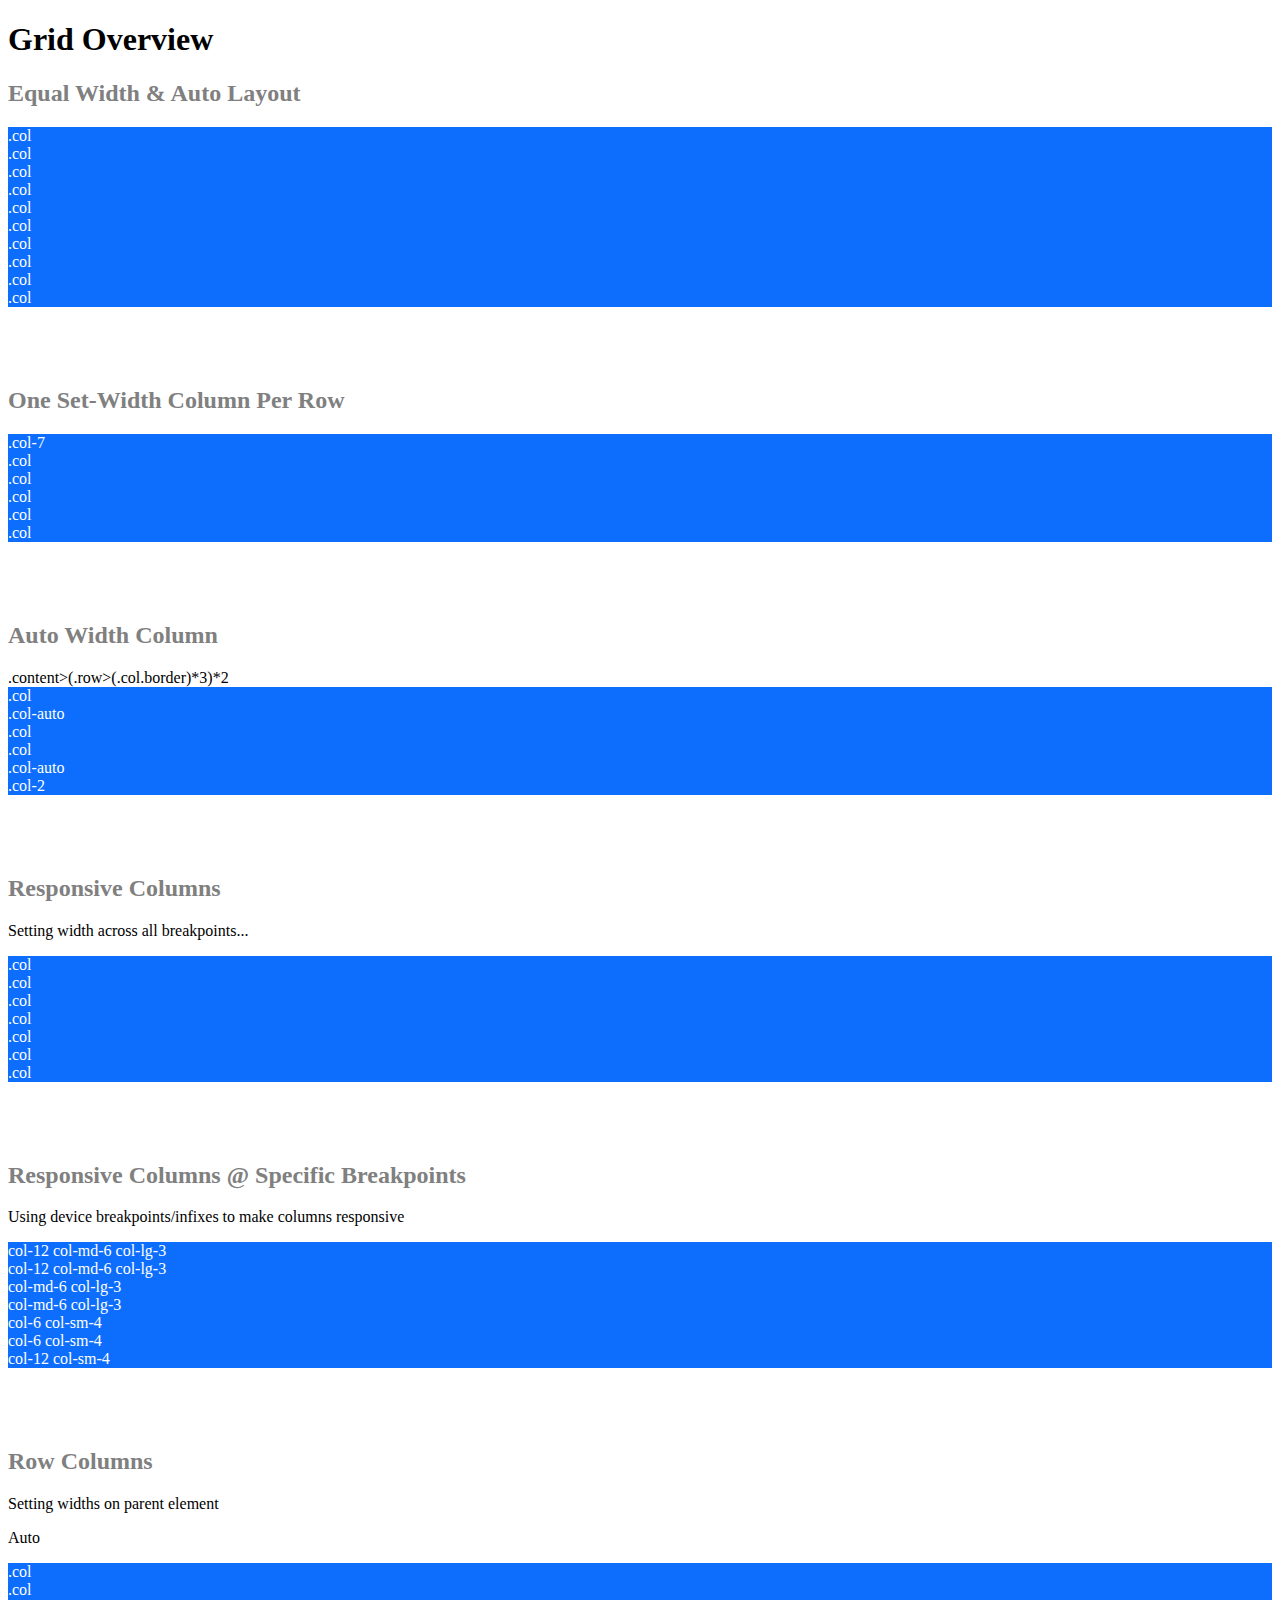
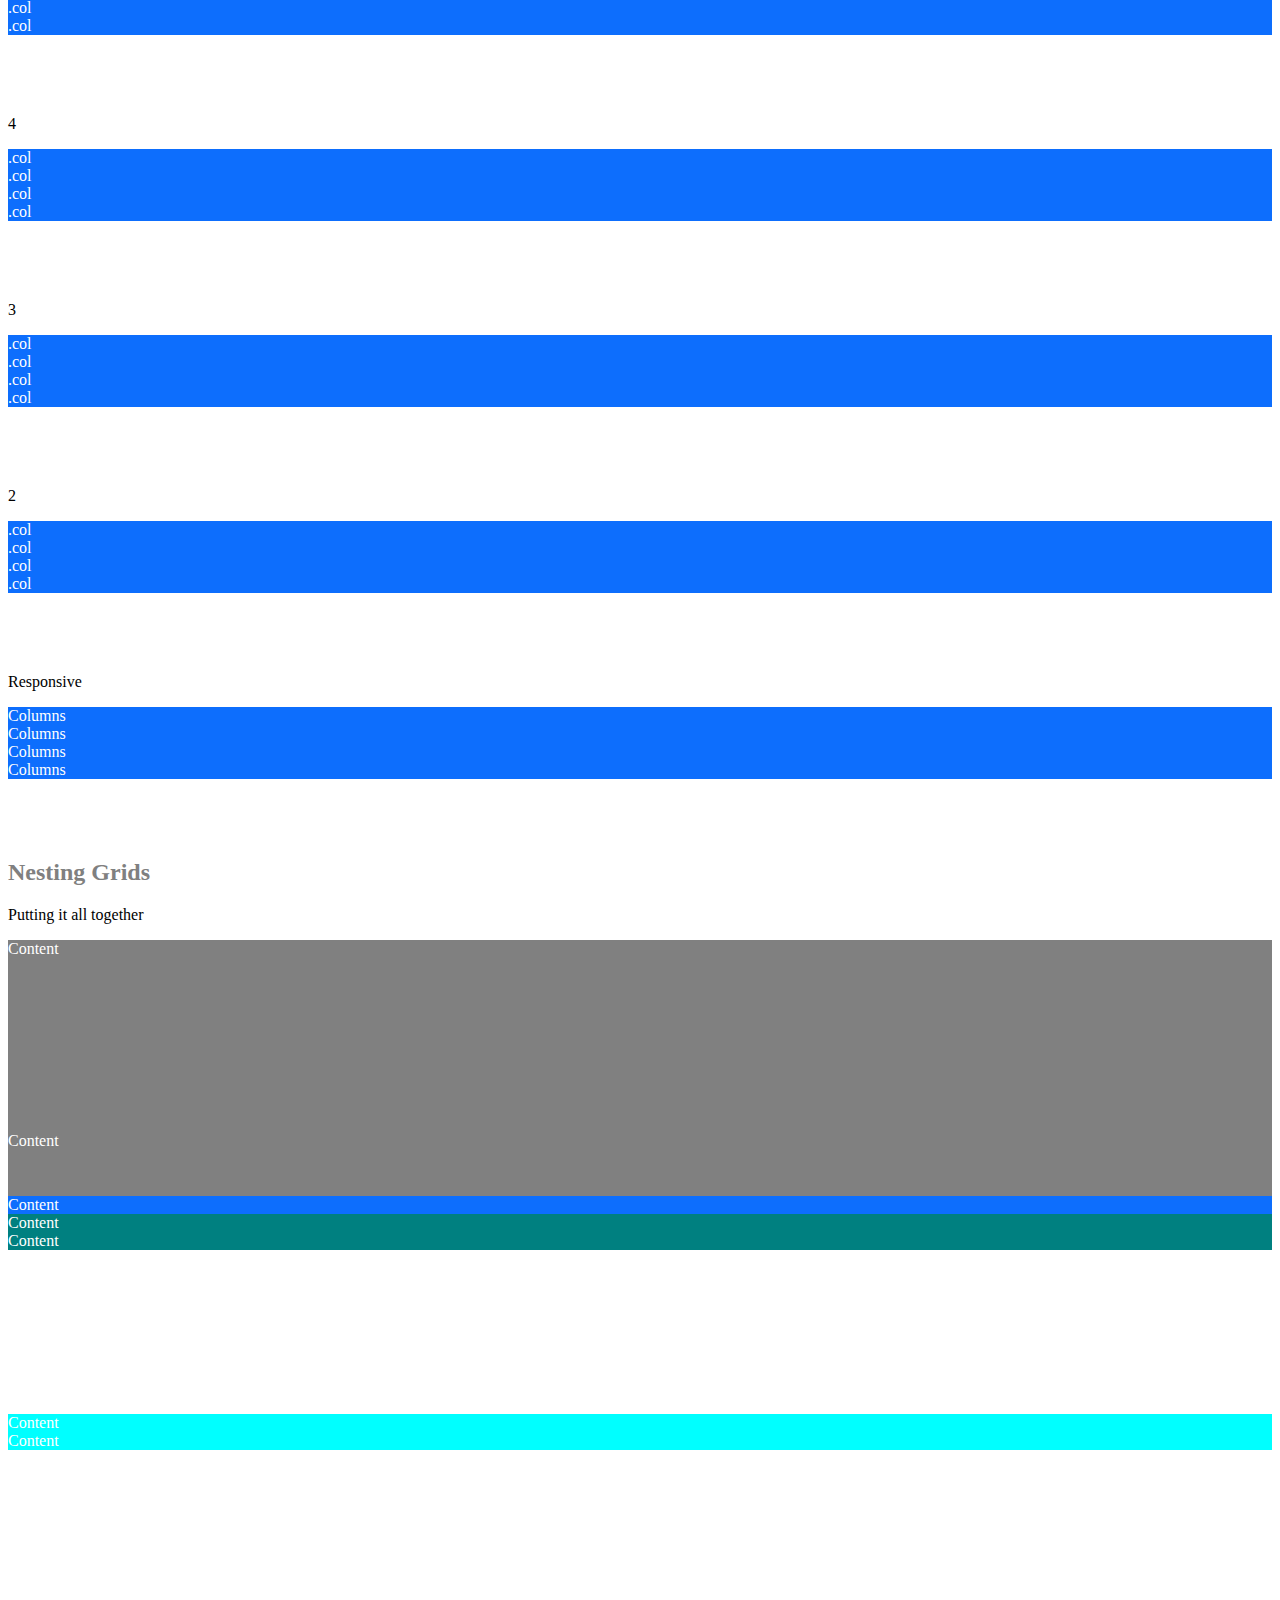
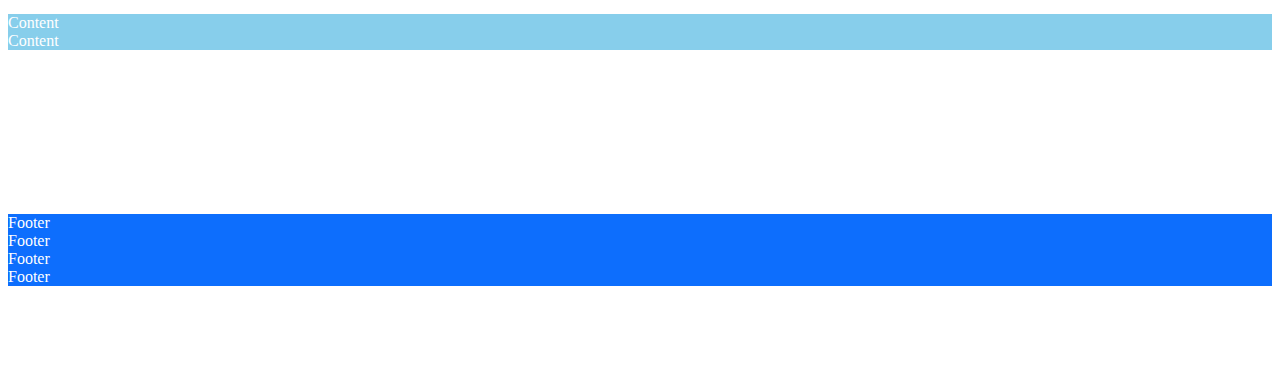
<file: index.html>
<!DOCTYPE html>
<html lang="en">
  <head>
    <meta charset="utf-8" />
    <meta name="viewport" content="width=device-width, initial-scale=1" />
    <title>Bootstrap demo</title>
    <link
      href="https://cdn.jsdelivr.net/npm/bootstrap@5.2.0-beta1/dist/css/bootstrap.min.css"
      rel="stylesheet"
      integrity="sha384-0evHe/X+R7YkIZDRvuzKMRqM+OrBnVFBL6DOitfPri4tjfHxaWutUpFmBp4vmVor"
      crossorigin="anonymous"
    />
    <!-- stylesheet placed after bootstrap can extend/override its classes -->
    <link rel="stylesheet" href="css/style.css" />
  </head>
  <body>
    <h1>Grid Overview</h1>

    <h2>Equal Width & Auto Layout</h2>
    <!-- pyramid 1 col, 2 cols, 3 cols, 4 cols-->

    <div class="container">
      <div class="row">
        <div class="col border">.col</div>
      </div>
      <div class="row">
        <div class="col border">.col</div>
        <div class="col border">.col</div>
      </div>
      <div class="row">
        <div class="col border">.col</div>
        <div class="col border">.col</div>
        <div class="col border">.col</div>
      </div>
      <div class="row">
        <div class="col border">.col</div>
        <div class="col border">.col</div>
        <div class="col border">.col</div>
        <div class="col border">.col</div>
      </div>
    </div>

    <h2>One Set-Width Column Per Row</h2>
    <!--Set one col with size in each row-->

    <div class="container">
      <div class="row">
        <div class="col-7 border">.col-7</div>
        <div class="col border">.col</div>
        <div class="col border">.col</div>
      </div>
      <div class="row">
        <div class="col-3 border">.col</div>
        <div class="col border">.col</div>
        <div class="col border">.col</div>
      </div>
    </div>

    <h2>Auto Width Column</h2>
    <!--Set some col-auto columns-->

    .content>(.row>(.col.border)*3)*2

    <div class="container">
      <div class="row">
        <div class="col border">.col</div>
        <div class="col-auto border">.col-auto</div>
        <div class="col border">.col</div>
      </div>
      <div class="row">
        <div class="col border">.col</div>
        <div class="col-auto border">.col-auto</div>
        <div class="col-2 border">.col-2</div>
      </div>
    </div>

    <h2>Responsive Columns</h2>
    <p>Setting width across all breakpoints...</p>

    <div class="container">
      <div class="row">
        <div class="col border">.col</div>
        <div class="col border">.col</div>
        <div class="col border">.col</div>
        <div class="col border">.col</div>
      </div>
      <div class="row">
        <div class="col-6 border">.col</div>
        <div class="col-3 border">.col</div>
        <div class="col-3 border">.col</div>
      </div>
    </div>

    <h2>Responsive Columns @ Specific Breakpoints</h2>
    <p>Using device breakpoints/infixes to make columns responsive</p>

    <div class="container">
      <div class="row">
        <div class="col-12 col-md-6 col-lg-3 border">
          col-12 col-md-6 col-lg-3
        </div>
        <div class="col-12 col-md-6 col-lg-3 border">
          col-12 col-md-6 col-lg-3
        </div>
        <div class="col-md-6 col-lg-3 border">col-md-6 col-lg-3</div>
        <div class="col-md-6 col-lg-3 border">col-md-6 col-lg-3</div>
      </div>
      <div class="row">
        <div class="col-6 col-sm-4 border">col-6 col-sm-4</div>
        <div class="col-6 col-sm-4 border">col-6 col-sm-4</div>
        <div class="col-12 col-sm-4 border">col-12 col-sm-4</div>
      </div>
    </div>

    <h2>Row Columns</h2>
    <p>Setting widths on parent element</p>

    <p>Auto</p>
    <div class="container">
      <div class="row row-cols-auto">
        <div class="col border">.col</div>
        <div class="col border">.col</div>
        <div class="col border">.col</div>
        <div class="col border">.col</div>
      </div>
    </div>
    <p>4</p>
    <div class="container">
      <div class="row row-cols-4">
        <div class="col border">.col</div>
        <div class="col border">.col</div>
        <div class="col border">.col</div>
        <div class="col border">.col</div>
      </div>
    </div>

    <p>3</p>
    <div class="container">
      <div class="row row-cols-3">
        <div class="col border">.col</div>
        <div class="col border">.col</div>
        <div class="col border">.col</div>
        <div class="col border">.col</div>
      </div>
    </div>

    <p>2</p>
    <div class="container">
      <div class="row row-cols-2">
        <div class="col border">.col</div>
        <div class="col border">.col</div>
        <div class="col border">.col</div>
        <div class="col border">.col</div>
      </div>
    </div>

    <p>Responsive</p>
    <div class="container">
      <div class="row row-cols-1 row-cols-sm-2 row-cols-md-4">
        <div class="col border">Columns</div>
        <div class="col border">Columns</div>
        <div class="col border">Columns</div>
        <div class="col border">Columns</div>
      </div>
    </div>
  
    <h2>Nesting Grids</h2>
    <p>Putting it all together</p>

    <div class="container">
      <div class="row">
        <div class="col head">Content</div>
        <div class="col head"></div>
        <div class="col head"></div>
        <div class="col head">Content</div>
      </div>
      <div class="row">
        <div class="col-12 col-sm-4 border">Content</div>
        <div class="col-12 col-sm-8 tall border">
          <div class="container">
            <div class="row row-cols-sm-12 third one">
              <div class="col">Content</div>
              <div class="col">Content</div>
            </div>
            <div class="row third two">
              <div class="col">Content</div>
              <div class="col">Content</div>
            </div>
            <div class="row third three">
              <div class="col">Content</div>
              <div class="col">Content</div>
            </div>
          </div>
        </div>
      </div>
      <div class="row row-cols-1">
        <div class="container">
          <div class="row">
            <div class="col">Footer</div>
            <div class="col">Footer</div>
            <div class="col">Footer</div>
            <div class="col">Footer</div>
          </div>
        </div>
      </div>
    </div>

    <script
      src="https://cdn.jsdelivr.net/npm/bootstrap@5.2.0-beta1/dist/js/bootstrap.bundle.min.js"
      integrity="sha384-pprn3073KE6tl6bjs2QrFaJGz5/SUsLqktiwsUTF55Jfv3qYSDhgCecCxMW52nD2"
      crossorigin="anonymous"
    ></script>
  </body>
</html>
</file>
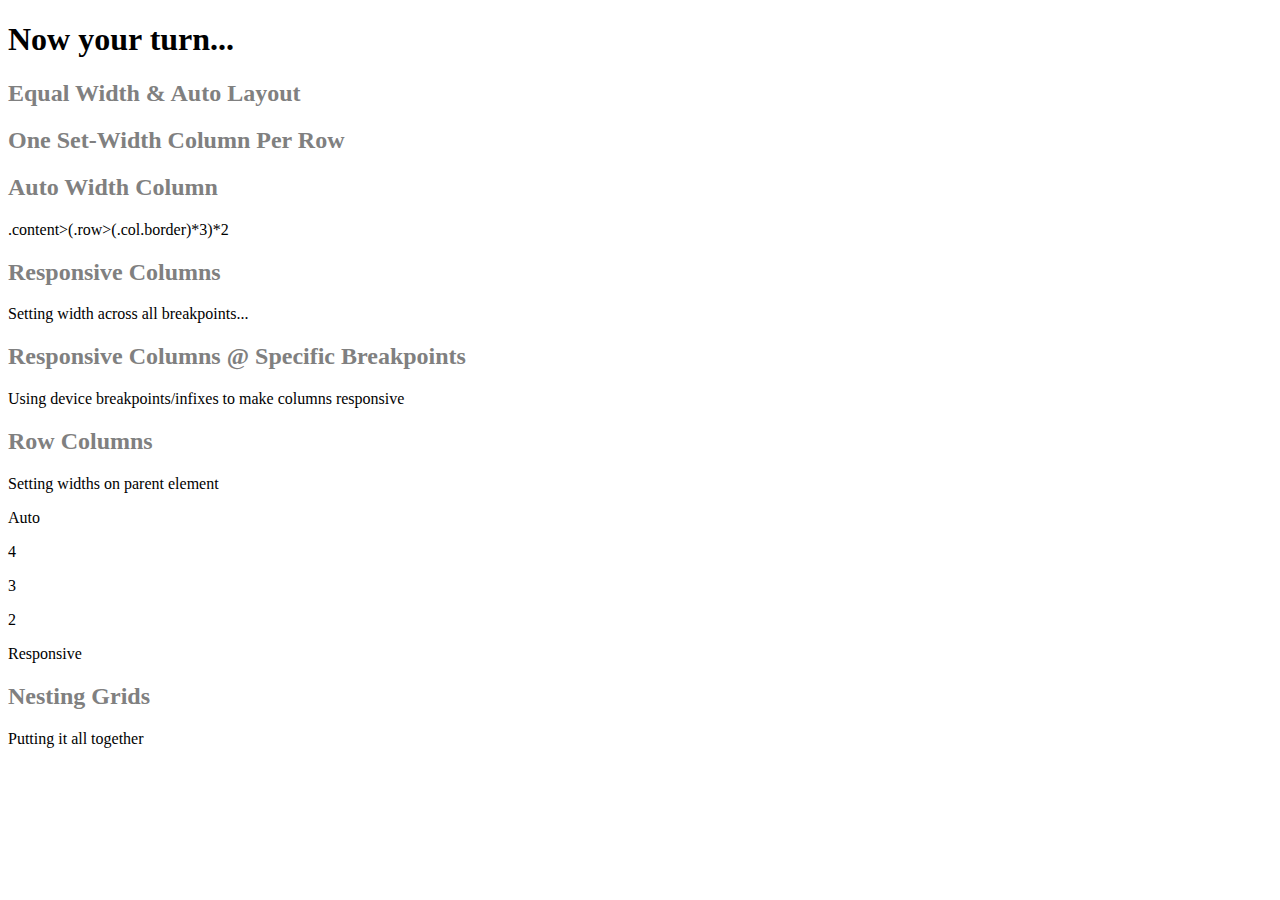
<file: workspace.html>
<!DOCTYPE html>
<html lang="en">
  <head>
    <meta charset="utf-8" />
    <meta name="viewport" content="width=device-width, initial-scale=1" />
    <title>Bootstrap demo</title>
    <link
      href="https://cdn.jsdelivr.net/npm/bootstrap@5.2.0-beta1/dist/css/bootstrap.min.css"
      rel="stylesheet"
      integrity="sha384-0evHe/X+R7YkIZDRvuzKMRqM+OrBnVFBL6DOitfPri4tjfHxaWutUpFmBp4vmVor"
      crossorigin="anonymous"
    />
    <!-- stylesheet placed after bootstrap can extend/override its classes -->
    <link rel="stylesheet" href="css/style.css" />
  </head>
  <body>
    <h1>Now your turn...</h1>

    <h2>Equal Width & Auto Layout</h2>
    <!-- pyramid 1 col, 2 cols, 3 cols, 4 cols-->


    <h2>One Set-Width Column Per Row</h2>
    <!--Set one col with size in each row-->


    <h2>Auto Width Column</h2>
    <!--Set some col-auto columns-->

    .content>(.row>(.col.border)*3)*2


    <h2>Responsive Columns</h2>
    <p>Setting width across all breakpoints...</p>


    <h2>Responsive Columns @ Specific Breakpoints</h2>
    <p>Using device breakpoints/infixes to make columns responsive</p>


    <h2>Row Columns</h2>
    <p>Setting widths on parent element</p>

    <p>Auto</p>
   
    <p>4</p>
    

    <p>3</p>
  

    <p>2</p>
   

    <p>Responsive</p>
   
  
    <h2>Nesting Grids</h2>
    <p>Putting it all together</p>

    <script
      src="https://cdn.jsdelivr.net/npm/bootstrap@5.2.0-beta1/dist/js/bootstrap.bundle.min.js"
      integrity="sha384-pprn3073KE6tl6bjs2QrFaJGz5/SUsLqktiwsUTF55Jfv3qYSDhgCecCxMW52nD2"
      crossorigin="anonymous"
    ></script>
  </body>
</html>
</file>
<file: css/style.css>
/* Place this stylesheet linked AFTER the bootstrap to override its classes */

[class*="col"] {
  background-color: #0d6efd;
  color: white;
}

.row {
  background-color: white;
}

[class*="container"] {
  margin-bottom: 5rem;
}

h2 {
  color: gray;
}

.tall {
  height: 600px;
}

.third {
  height: 200px;
}

.one .col {
  background-color: teal;
}

.two .col {
  background-color: aqua;
}

.three .col {
  background-color: skyblue;
}

.head {
  height: 4rem;
  background-color:  gray;
  
}
</file>
